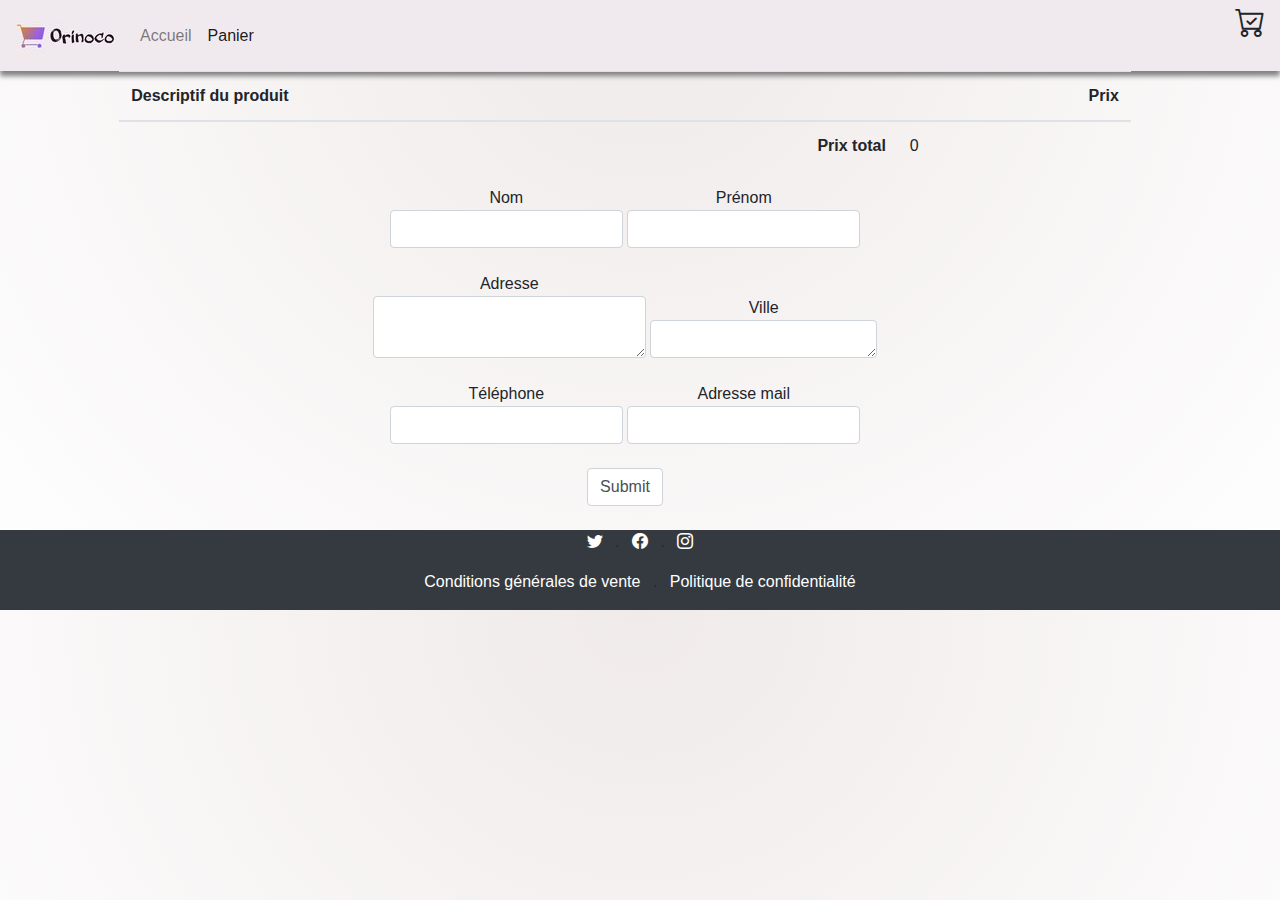
<file: frontend/panier.html>
<!DOCTYPE html>
<html lang="fr">
<head>
	<meta charset="utf-8">
	<meta name="viewport" content="width=device-width, initial-scale=1">
	<link rel="stylesheet" href="https://stackpath.bootstrapcdn.com/bootstrap/4.4.1/css/bootstrap.min.css" integrity="sha384-Vkoo8x4CGsO3+Hhxv8T/Q5PaXtkKtu6ug5TOeNV6gBiFeWPGFN9MuhOf23Q9Ifjh" crossorigin="anonymous">
	<link rel="stylesheet" href="https://cdn.jsdelivr.net/npm/bootstrap-icons@1.3.0/font/bootstrap-icons.css">
	<link rel="stylesheet" type="text/css" href="style.css">
	<title>Orinoco - Teddies</title>
</head>

<body>
	
	<header>
		<div class="container-fluid" style="background-color: #f0eaee">
			<div class="row">
				<nav class="col navbar navbar-expand-md navbar-light">
					<a href="#" class="navbar-brand">
						<img src="./images/logo.jpg" alt="logo" />
					</a>
					<button class="navbar-toggler bg-light" type="button" data-toggle="collapse" data-target="#navbarContent">
						<span class="navbar-toggler-icon"></span>
					</button>
					<div id="navbarContent" class="collapse navbar-collapse">
						<ul class="navbar-nav">
							<li class="nav-item">
								<a class="nav-link" href="index.html">Accueil</a>
							</li>
							<li class="nav-item">
								<a class="nav-link active" href="#">Panier</a>
							</li>
						</ul>
					</div>
				</nav>
				<div class="col logoPanier text-right">
					<i class="bi bi-cart-check" id="monPanier" style="font-size: 30px;"></i>
				</div>
			</div>
		</div>
	</header>

	<div class="main">
		<div id="row" class="row container-fluid">
			<div class="col-10 mx-auto">
				<table id="tableau" class="table table-striped">
					<thead>
						<tr>
							<th scope="col">Descriptif du produit</th>
							<th class="text-right" scope="col" colspan="2">Prix</th>
						</tr>
					</thead>
					<tbody id="tbody"></tbody>
					<tfoot>
						<tr>
							<td colspan="2" class="text-right" style="font-weight: bold;">Prix total</td>
							<td id="prixTotal">0</td>
						</tr>
					</tfoot>
				</table>
			</div>
		</div>
		<div class="row container-fluid">
			<div class="col text-center">
				<form>
					<div class="form-group">
						<label class="" for="nom">Nom<input id="nom" type="text" minlength="2" class="form-control textInput" required><span class="alerteTextInput"></span></label>
						<label class="" for="prenom">Prénom<input id="prenom" type="text" minlength="2" class="form-control textInput" required><span class="alerteTextInput"></span></label>
					</div>
					<div class="form-group">
						<label class="" for="adresse">Adresse<textarea id="adresse" rows="2" cols="25" class="form-control" required></textarea></label>
						<label class="" for="city">Ville<textarea id="city" minlength="2" cols="20" rows="1" class="form-control textInput" required></textarea></label>
					</div>
					<div class="form-group">
						<label class="" for="telephone">Téléphone<input id="telephone" type="tel" class="form-control phoneInput" required></label>
						<label class="" for="mail">Adresse mail<input id="mail" type="email" class="form-control mailInput" required></label>
					</div>
					<div class="form-group">
						<label class="" for="submit"><input id="submit" type="submit" class="form-control"></label>
					</div>
				</form>
			</div>
		</div>
	</div>

	<footer>
		<div class="container-fluid bg-dark">
			<div class="row">
				<div class="col-12">
					<ul class="list-inline text-center">
						<li class="list-inline-item"><i class="bi bi-twitter" style="color: #fff"></i></li>
						<li class="list-inline-item">.</li>
						<li class="list-inline-item"><i class="bi bi-facebook" style="color: #fff"></i></li>
						<li class="list-inline-item">.</li>
						<li class="list-inline-item"><i class="bi bi-instagram" style="color: #fff"></i></li>
					</ul>
				</div>
				<div class="col-12">
					<ul class="list-inline text-center">
						<li class="list-inline-item"><a href="#" style="color: #fff">Conditions générales de vente</a></li>
						<li class="list-inline-item">.</li>
						<li class="list-inline-item"><a href="#" style="color: #fff">Politique de confidentialité</a></li>
					</ul>
				</div>
			</div>
		</div>
	</footer>

	<script src="js/class/TableauRecapitulatif.js"></script>
	<script src="js/class/GestionDuPanier.js"></script>
	<script src="js/class/Ajax.js"></script>
	<script src="js/panier/panier.js"></script>
	<script src="js/panier/formValidation.js"></script>

	<!-- jQuery first, then Popper.js, then Bootstrap JS -->
	<script src="https://code.jquery.com/jquery-3.4.1.slim.min.js" integrity="sha384-J6qa4849blE2+poT4WnyKhv5vZF5SrPo0iEjwBvKU7imGFAV0wwj1yYfoRSJoZ+n" crossorigin="anonymous"></script>

	<script src="https://cdn.jsdelivr.net/npm/popper.js@1.16.0/dist/umd/popper.min.js" integrity="sha384-Q6E9RHvbIyZFJoft+2mJbHaEWldlvI9IOYy5n3zV9zzTtmI3UksdQRVvoxMfooAo" crossorigin="anonymous"></script>
	<script src="https://stackpath.bootstrapcdn.com/bootstrap/4.4.1/js/bootstrap.min.js" integrity="sha384-wfSDF2E50Y2D1uUdj0O3uMBJnjuUD4Ih7YwaYd1iqfktj0Uod8GCExl3Og8ifwB6" crossorigin="anonymous"></script>
</body>
</html>
</file>
<file: frontend/style.css>
body{
	background: radial-gradient(ellipse at top, #f0eaea, white)
}

header{
	box-shadow: 0px 5px 5px grey;
}

a{
	color: #363636;
}

.card{
	border-radius: 0.5rem;
	box-shadow: 0px 0px 10px lightgrey, 0px 0px 10px lightgrey;
}

.card-body{
	border-top: 1px solid lightgrey;
	background: radial-gradient(ellipse at top left, white, #f0eaea)
}

.dimensions{
	width: 100%;
	height: 100%;
}

img{
	width: 100%;
	height: 100%;
	object-fit: cover;
}

@media screen and (min-width: 768px){
	.logoPetitsEcrans{
		display: none;
	}
}

@media screen and (max-width: 768px){
	.logoGrandsEcrans{
		display: none;
	}
}

.cardDimensions{
	max-width: 550px;
}

#footerCommande{
	position: absolute;
	bottom: 0px;
	width: 100%;
}
</file>
